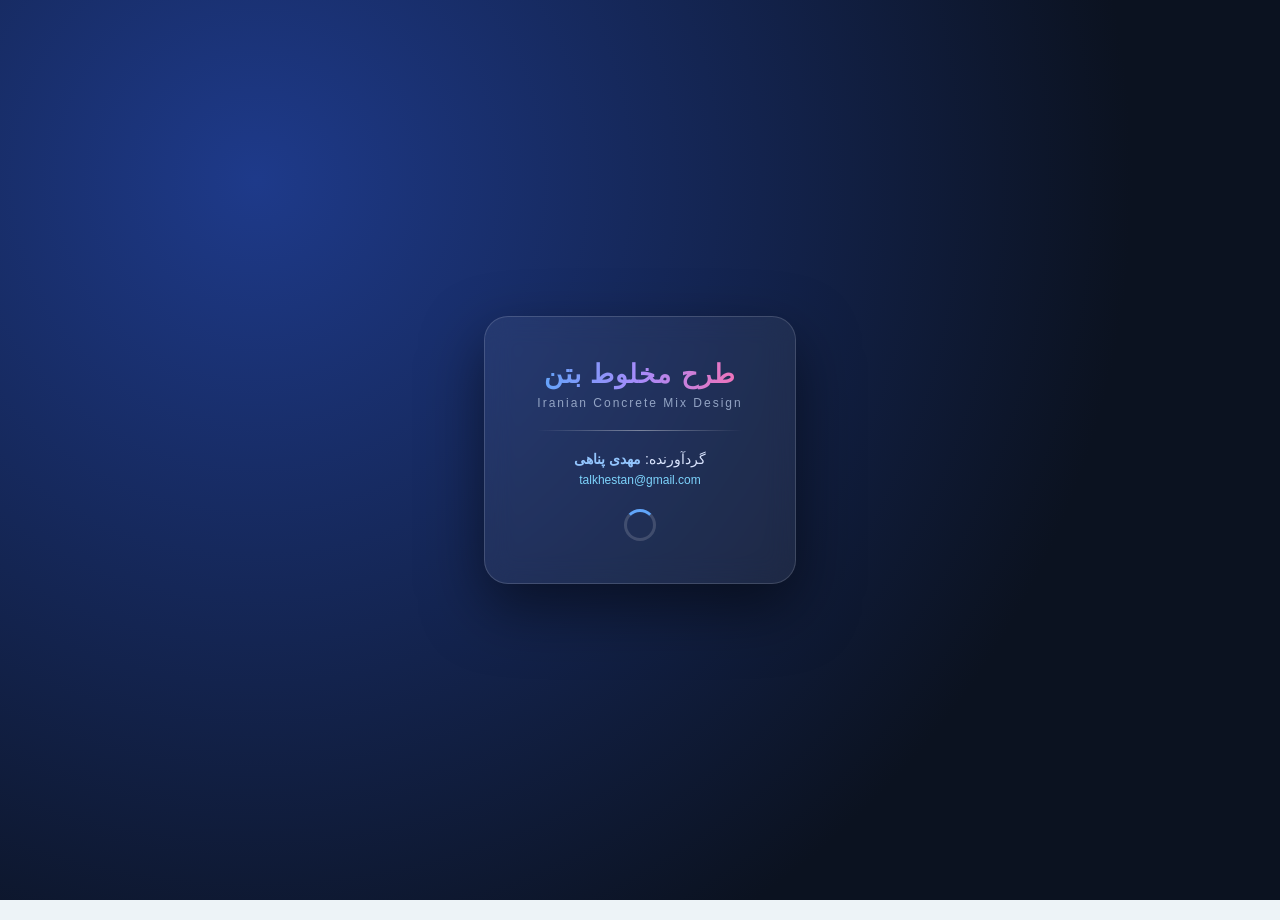
<file: index.html>
<!doctype html>
<html lang="fa" dir="rtl">
<head>
  <meta charset="utf-8">
  <meta name="viewport" content="width=device-width, initial-scale=1.0, maximum-scale=5.0, user-scalable=yes">
  <meta name="theme-color" content="#123e59">
  <link rel="manifest" href="manifest.webmanifest">
  <link rel="stylesheet" href="style.css">
  <title>طرح ملی مخلوط بتن</title>
</head>
<body>
  <header>
    <h1>طرح ملی مخلوط بتن</h1>
  </header>

  <main>
    <nav id="tabs"></nav>
    <section id="screen"></section>
    
    <div class="actions">
      <button id="prev" type="button">گام قبل</button>
      <button id="next" type="button">گام بعد</button>
    </div>

    <!-- فوتر برنامه (مشخصات در یک خط و به رنگ خاکستری) -->
    <footer style="text-align: center; padding: 15px 10px; margin-top: 20px; font-size: 12px; color: #475569; line-height: 1.5; border-top: 1px solid #e2e8f0;">
      <span style="direction: ltr; unicode-bidi: embed; display: inline-block;">talkhestan@gmail.com</span> 
      <span style="margin: 0 5px; color: #94a3b8;">|</span> 
      گردآورنده: مهدی پناهی تلخستانی
    </footer>
    
  </main>

  <!-- فراخوانی اسکریپت اصلی برنامه -->
  <script src="app.js"></script>
</body>
</html>
</file>
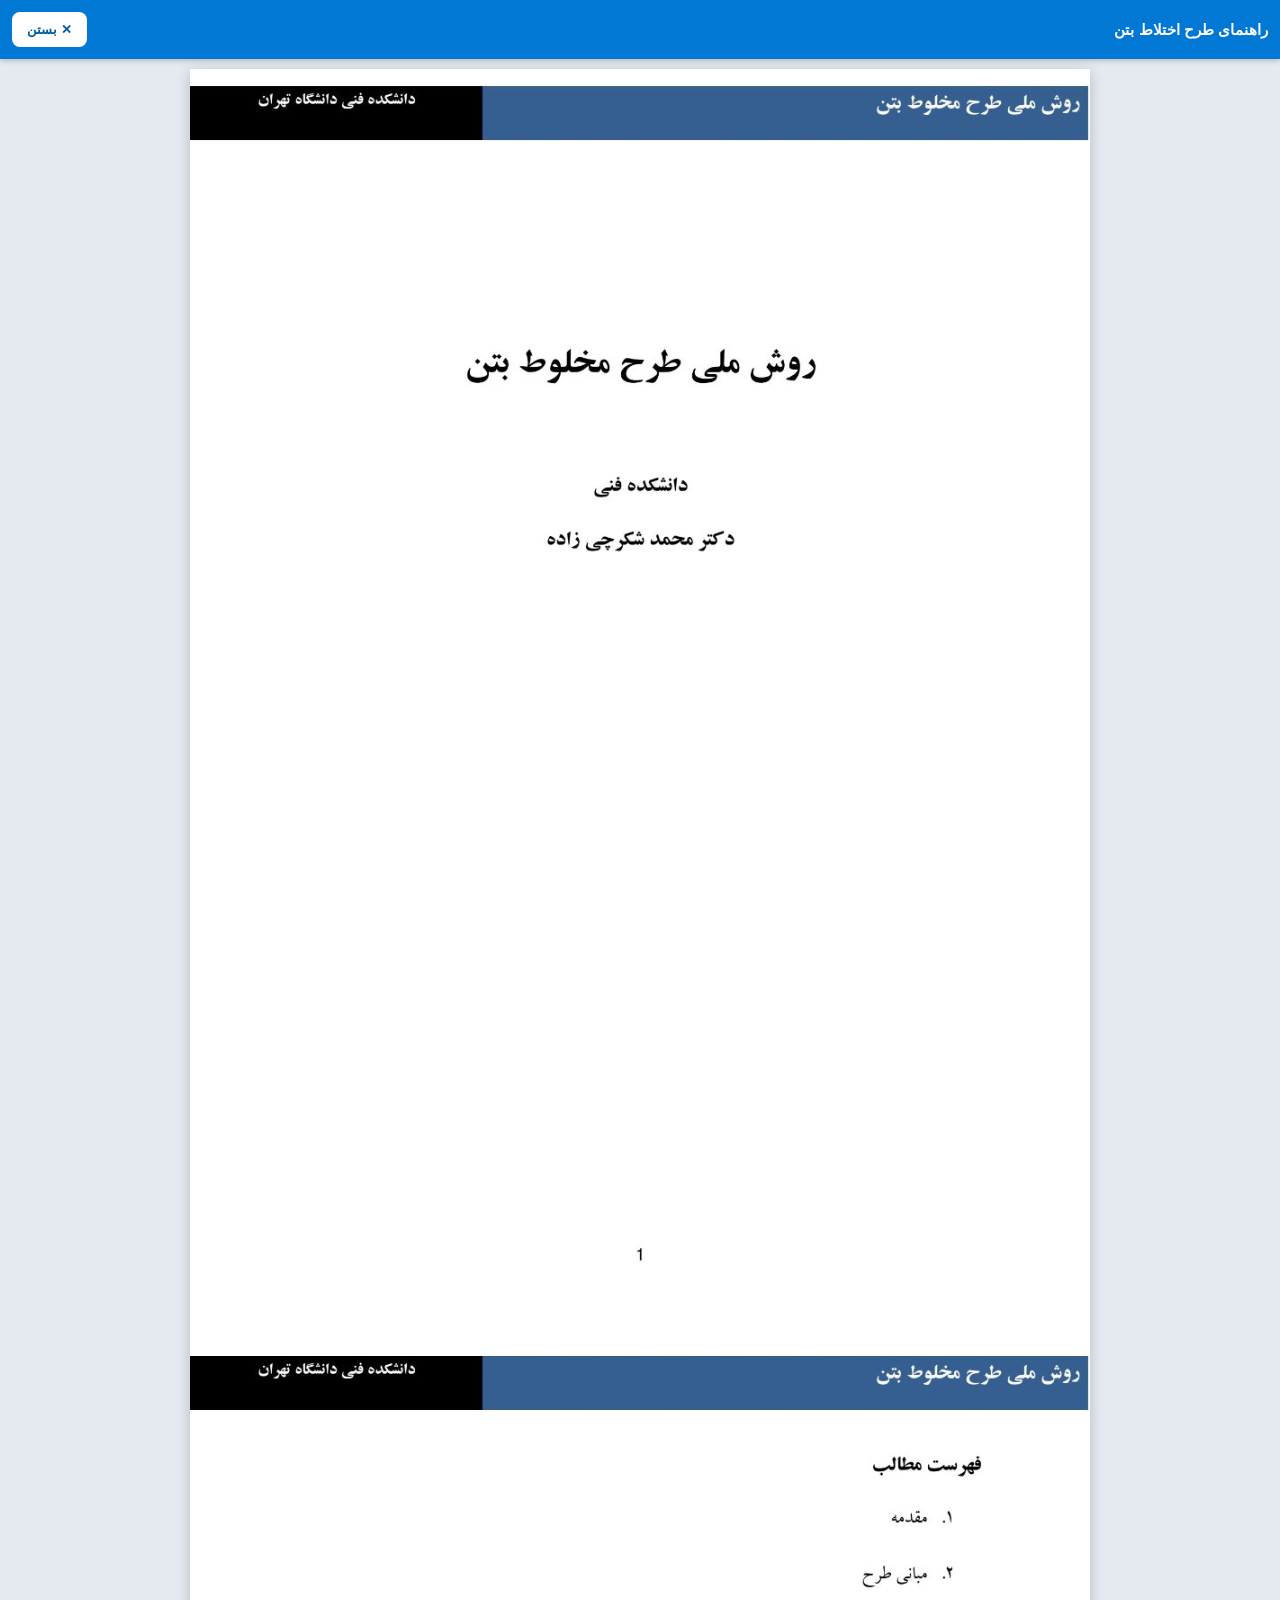
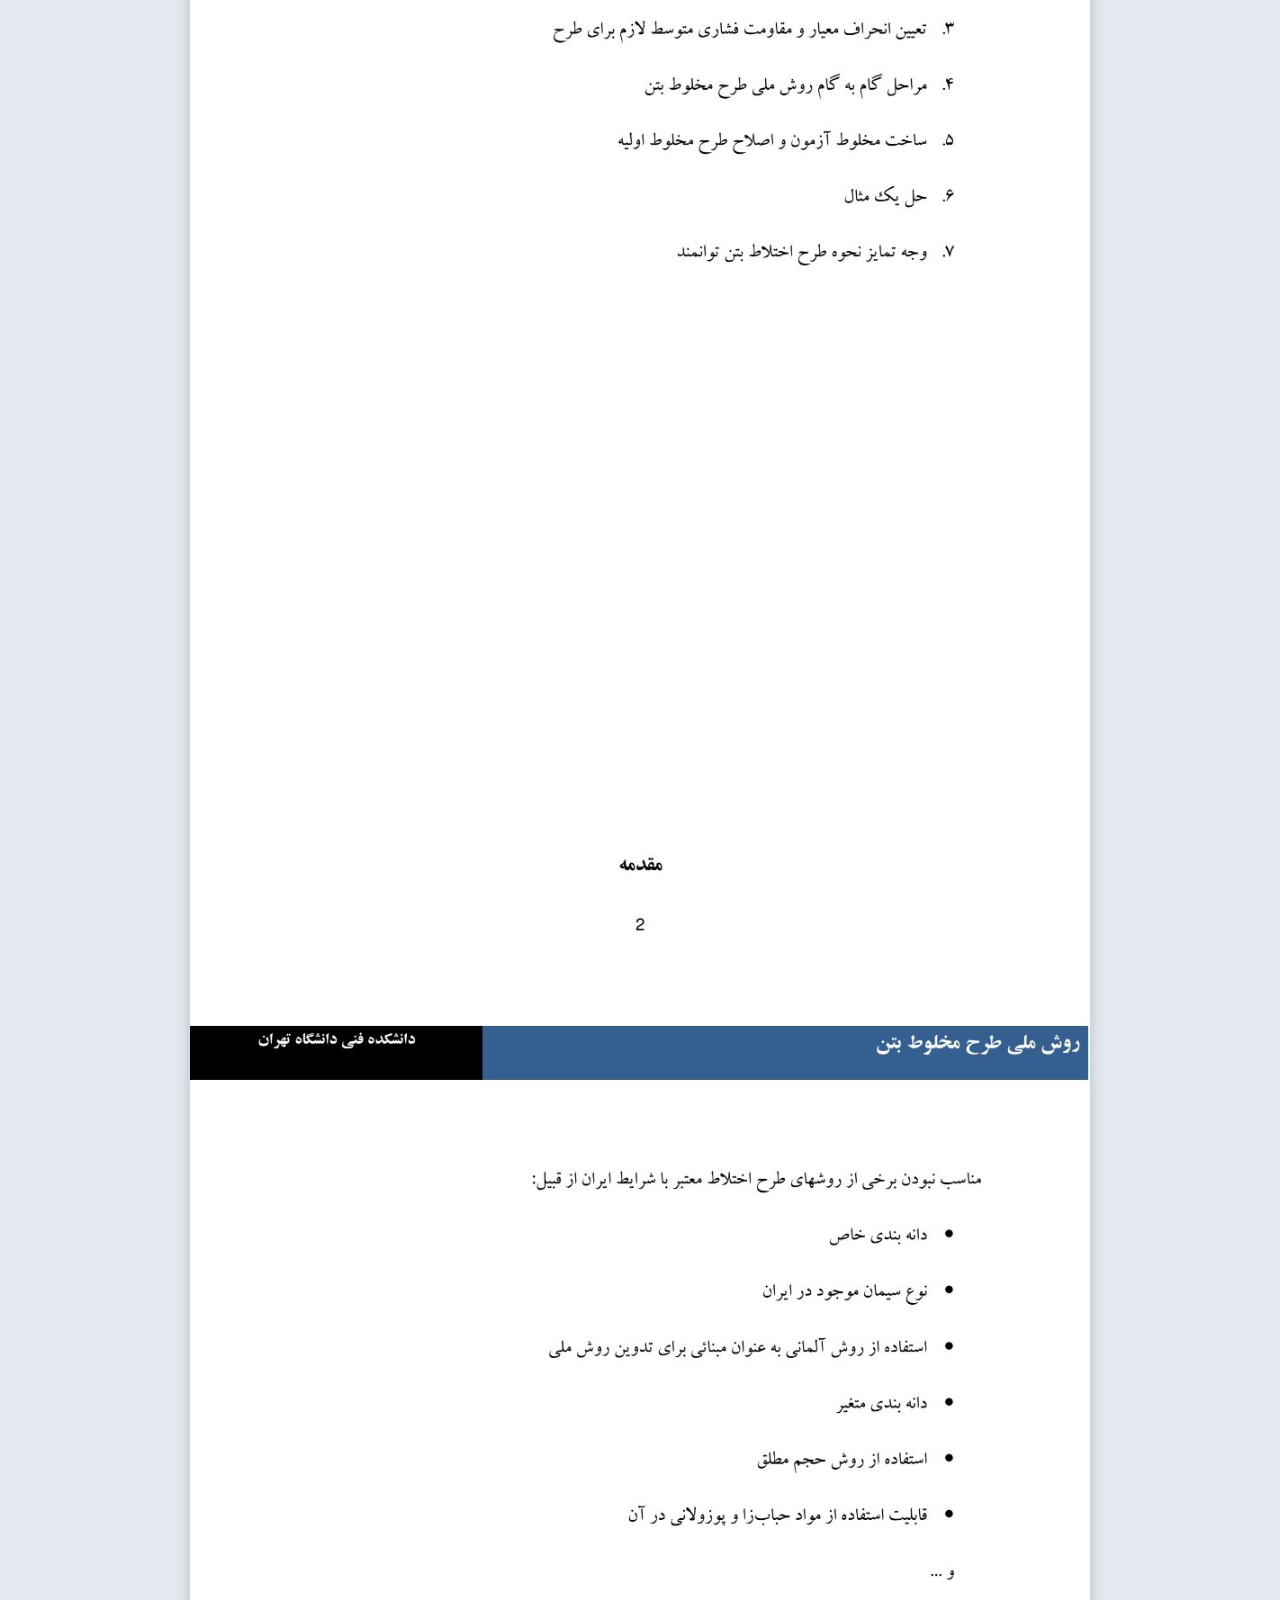
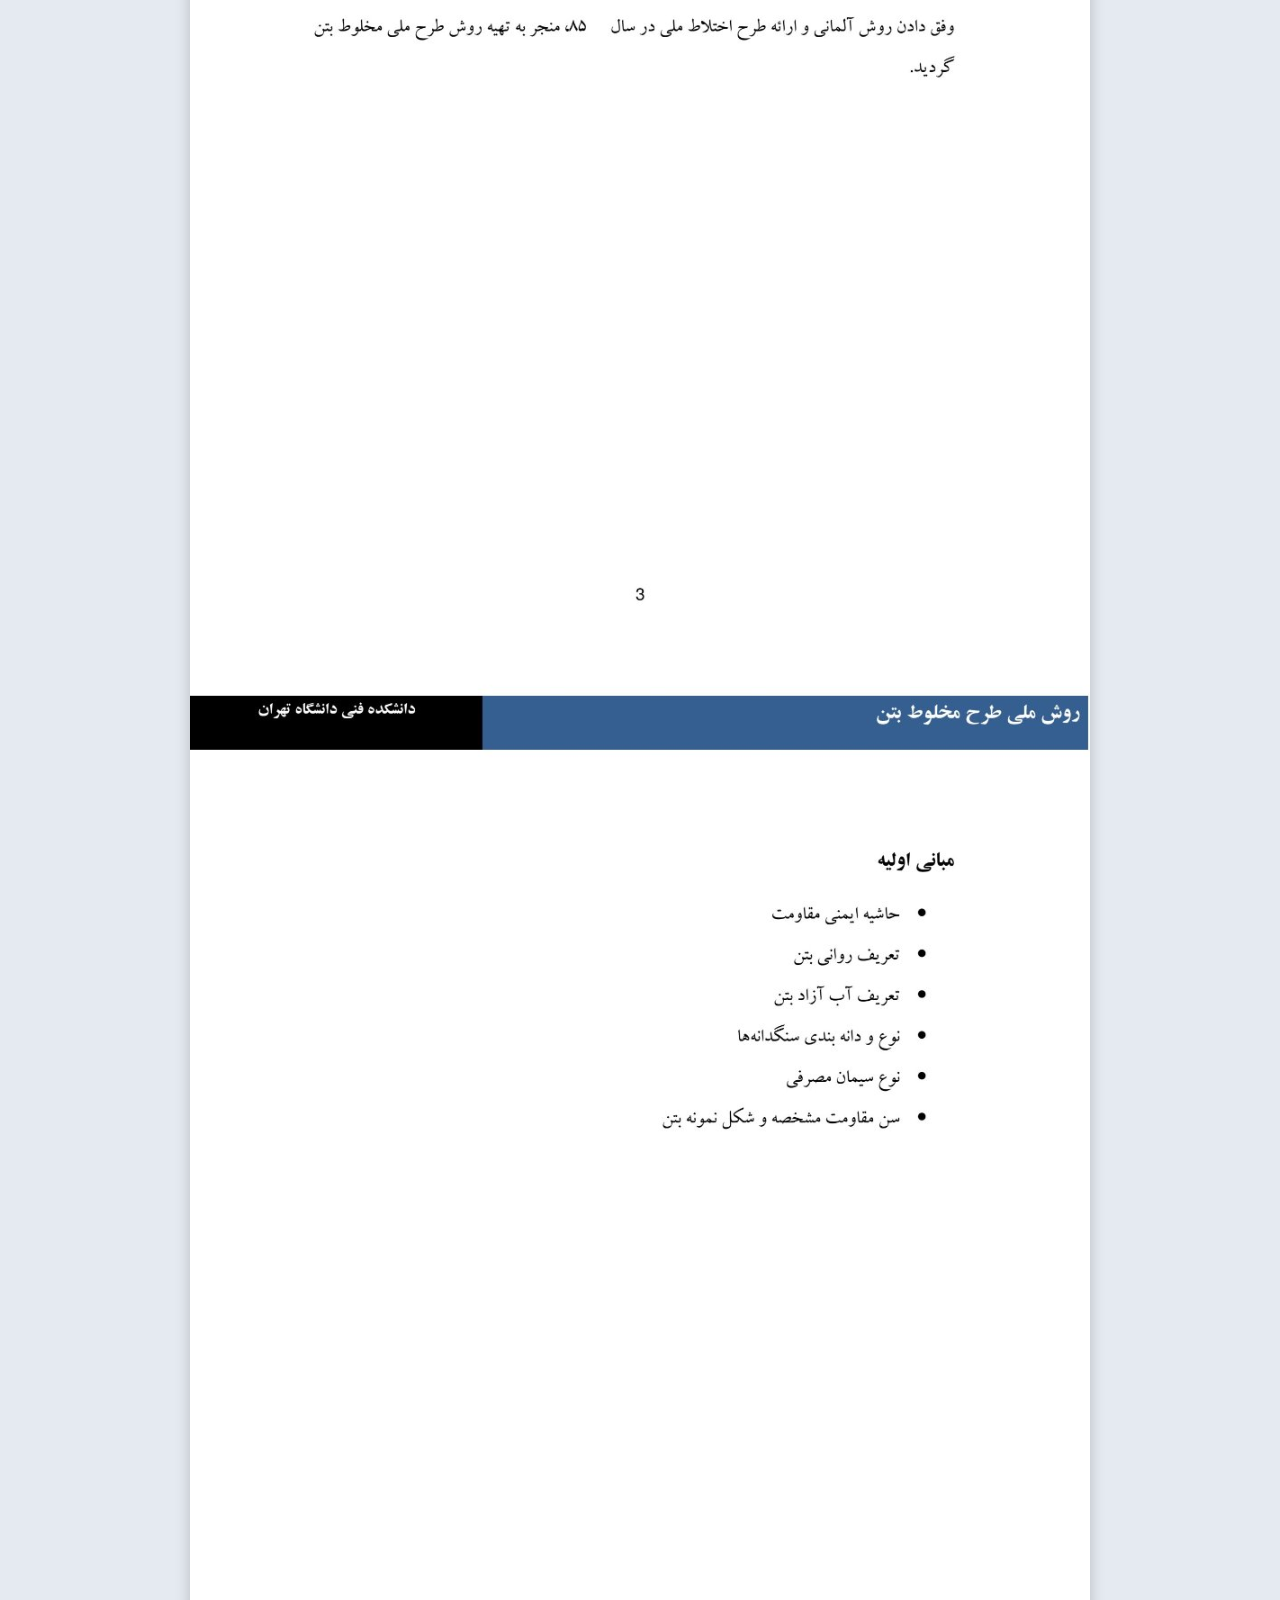
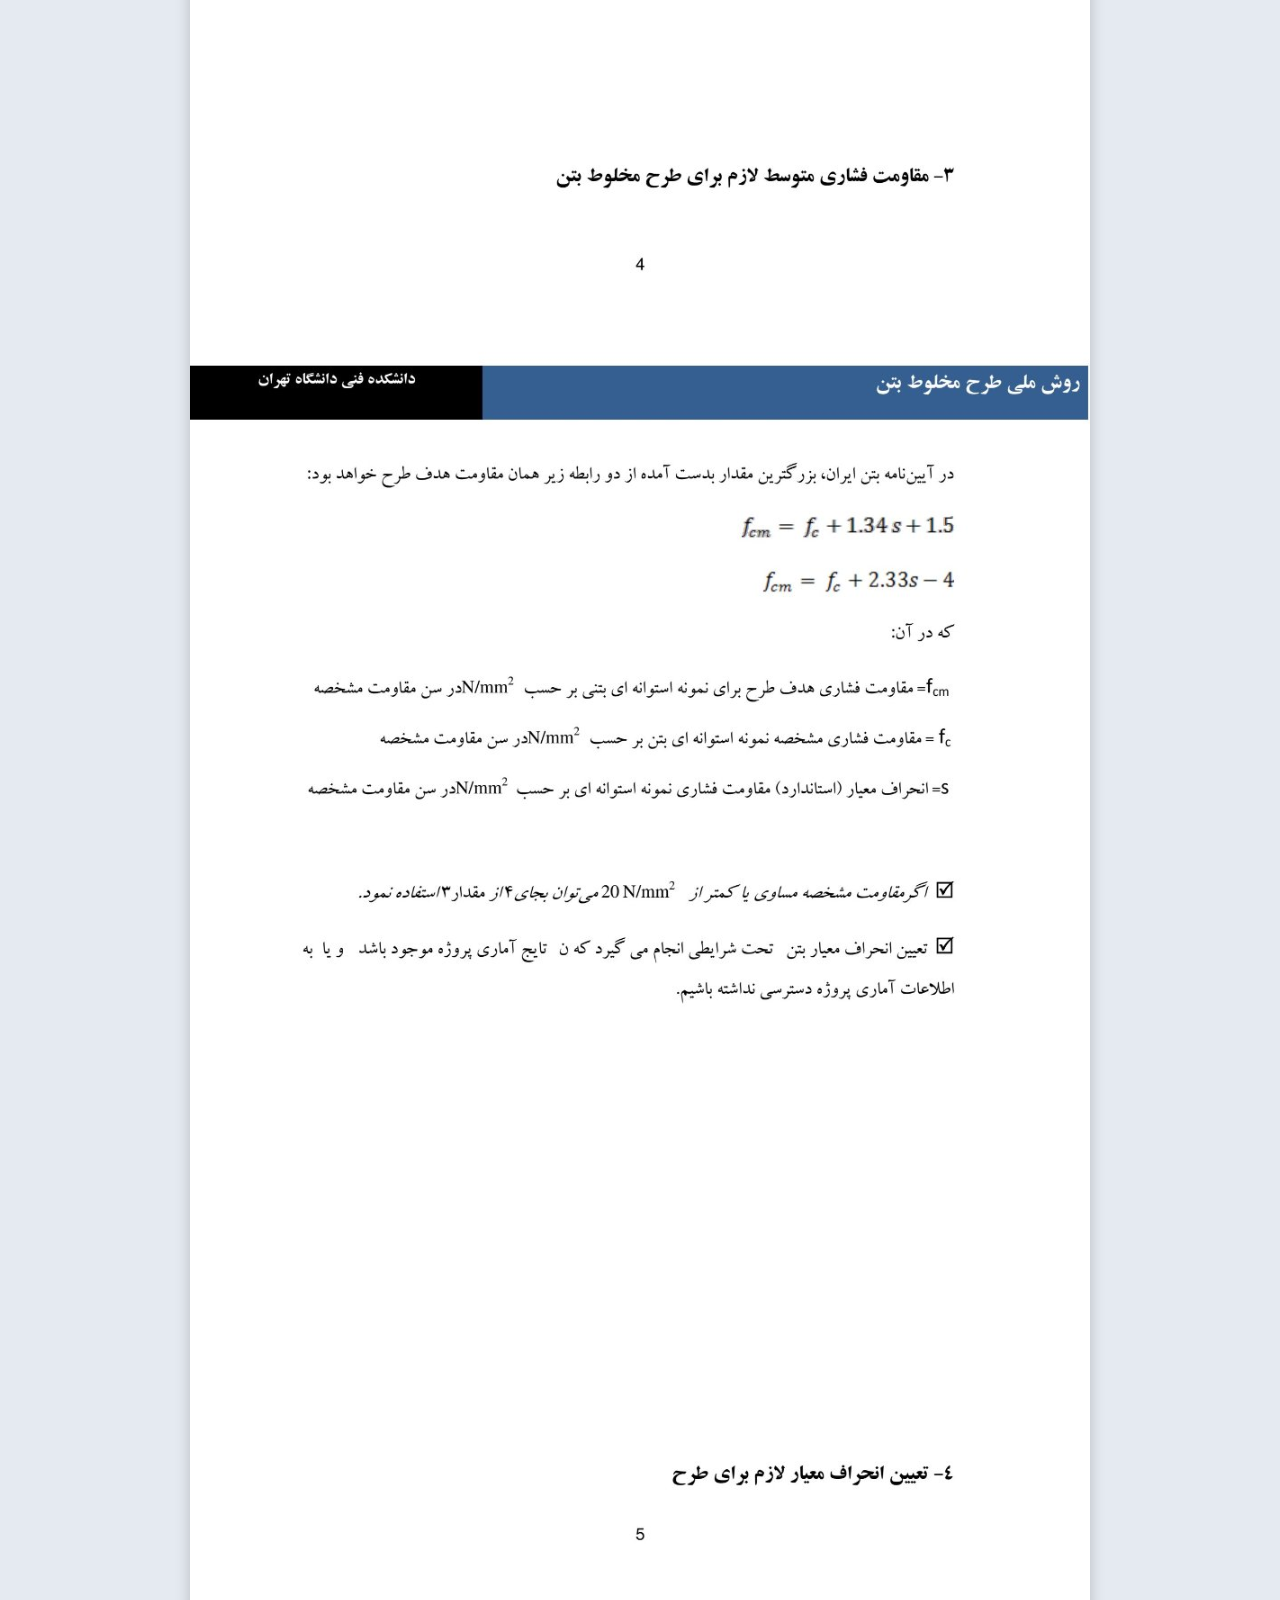
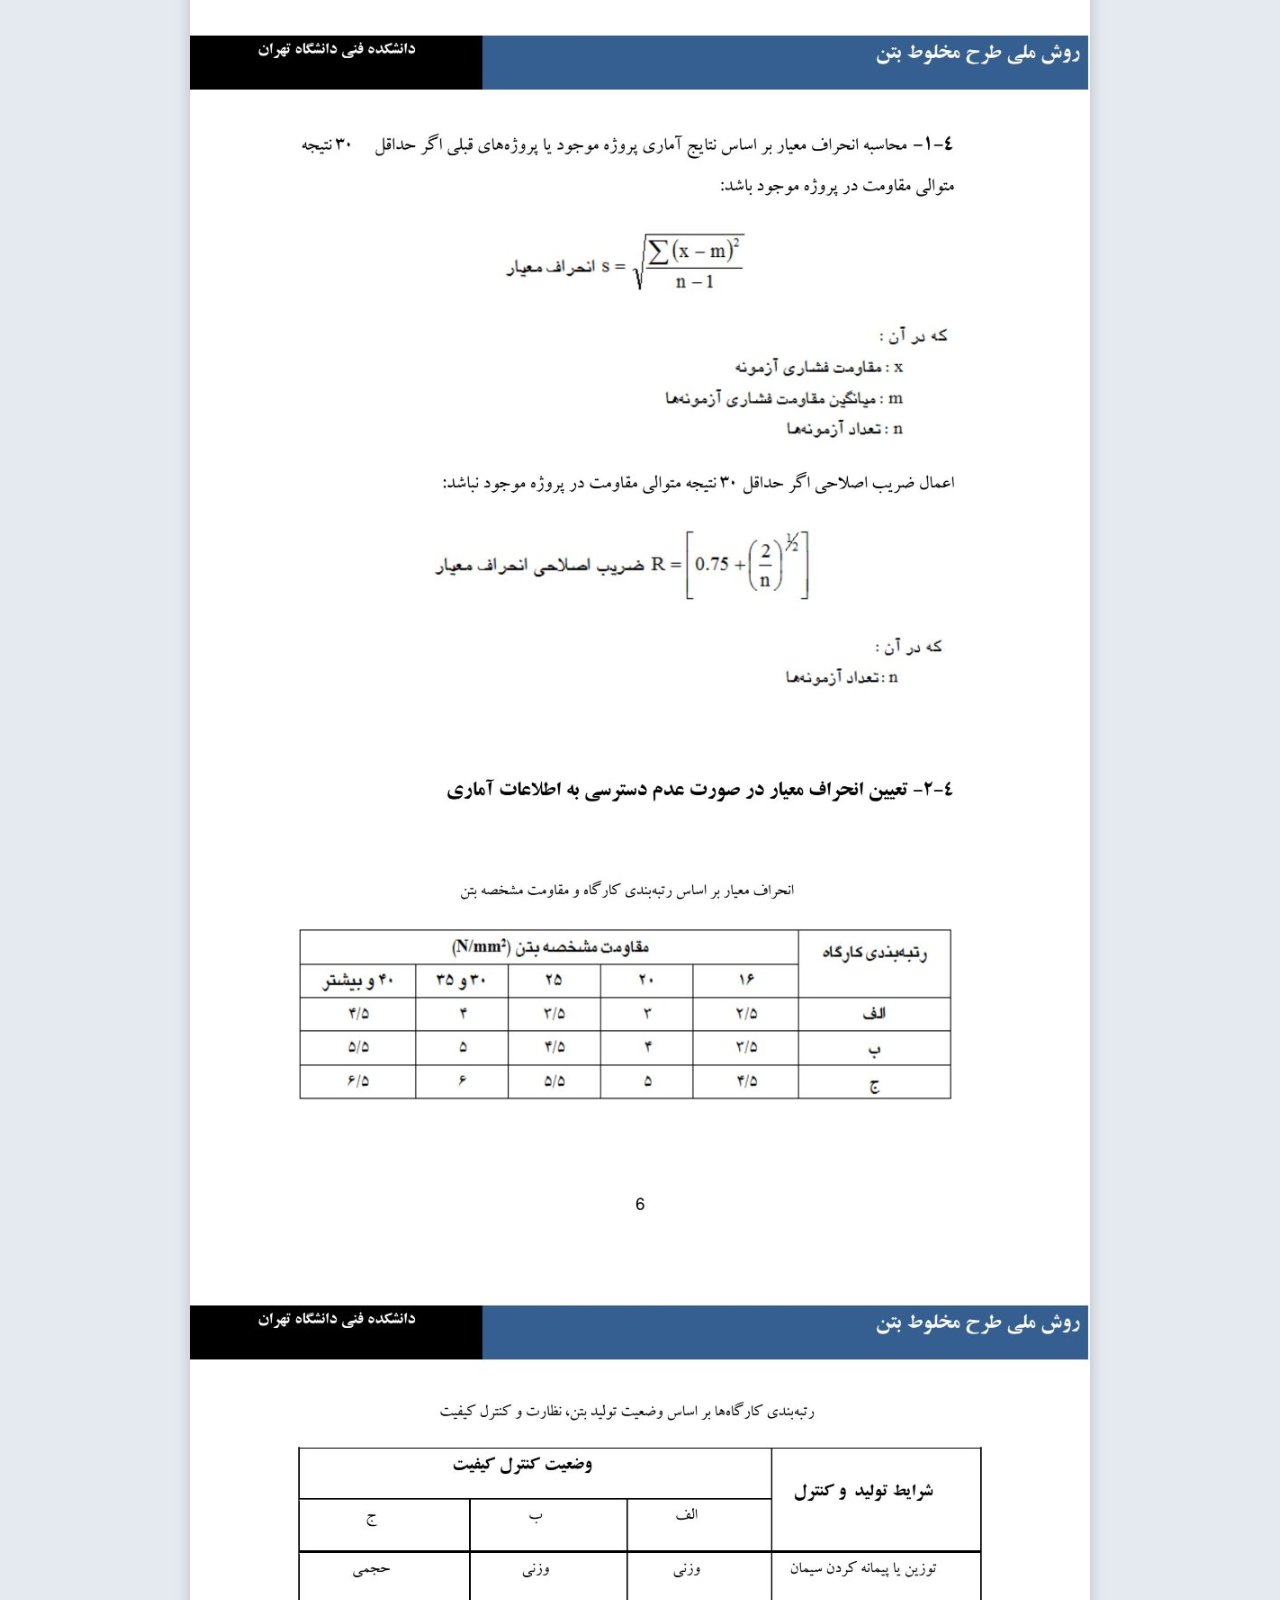
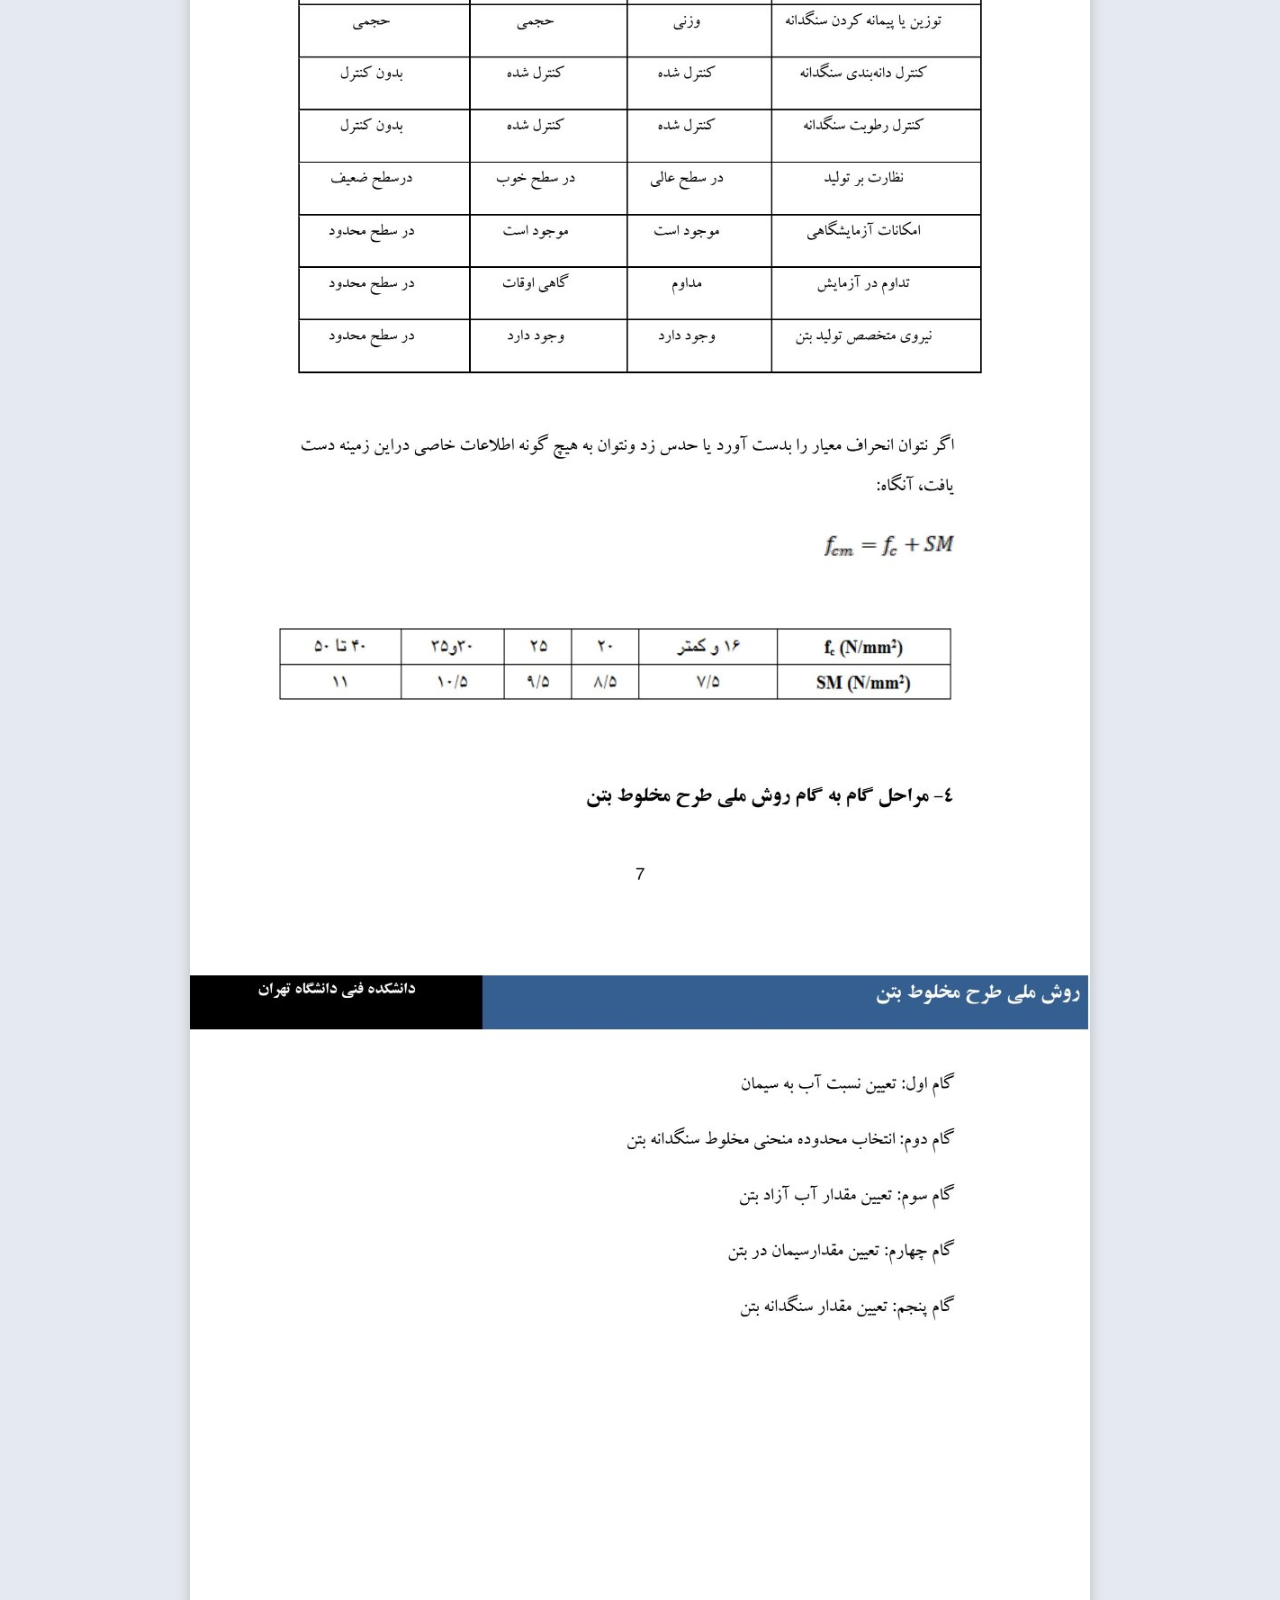
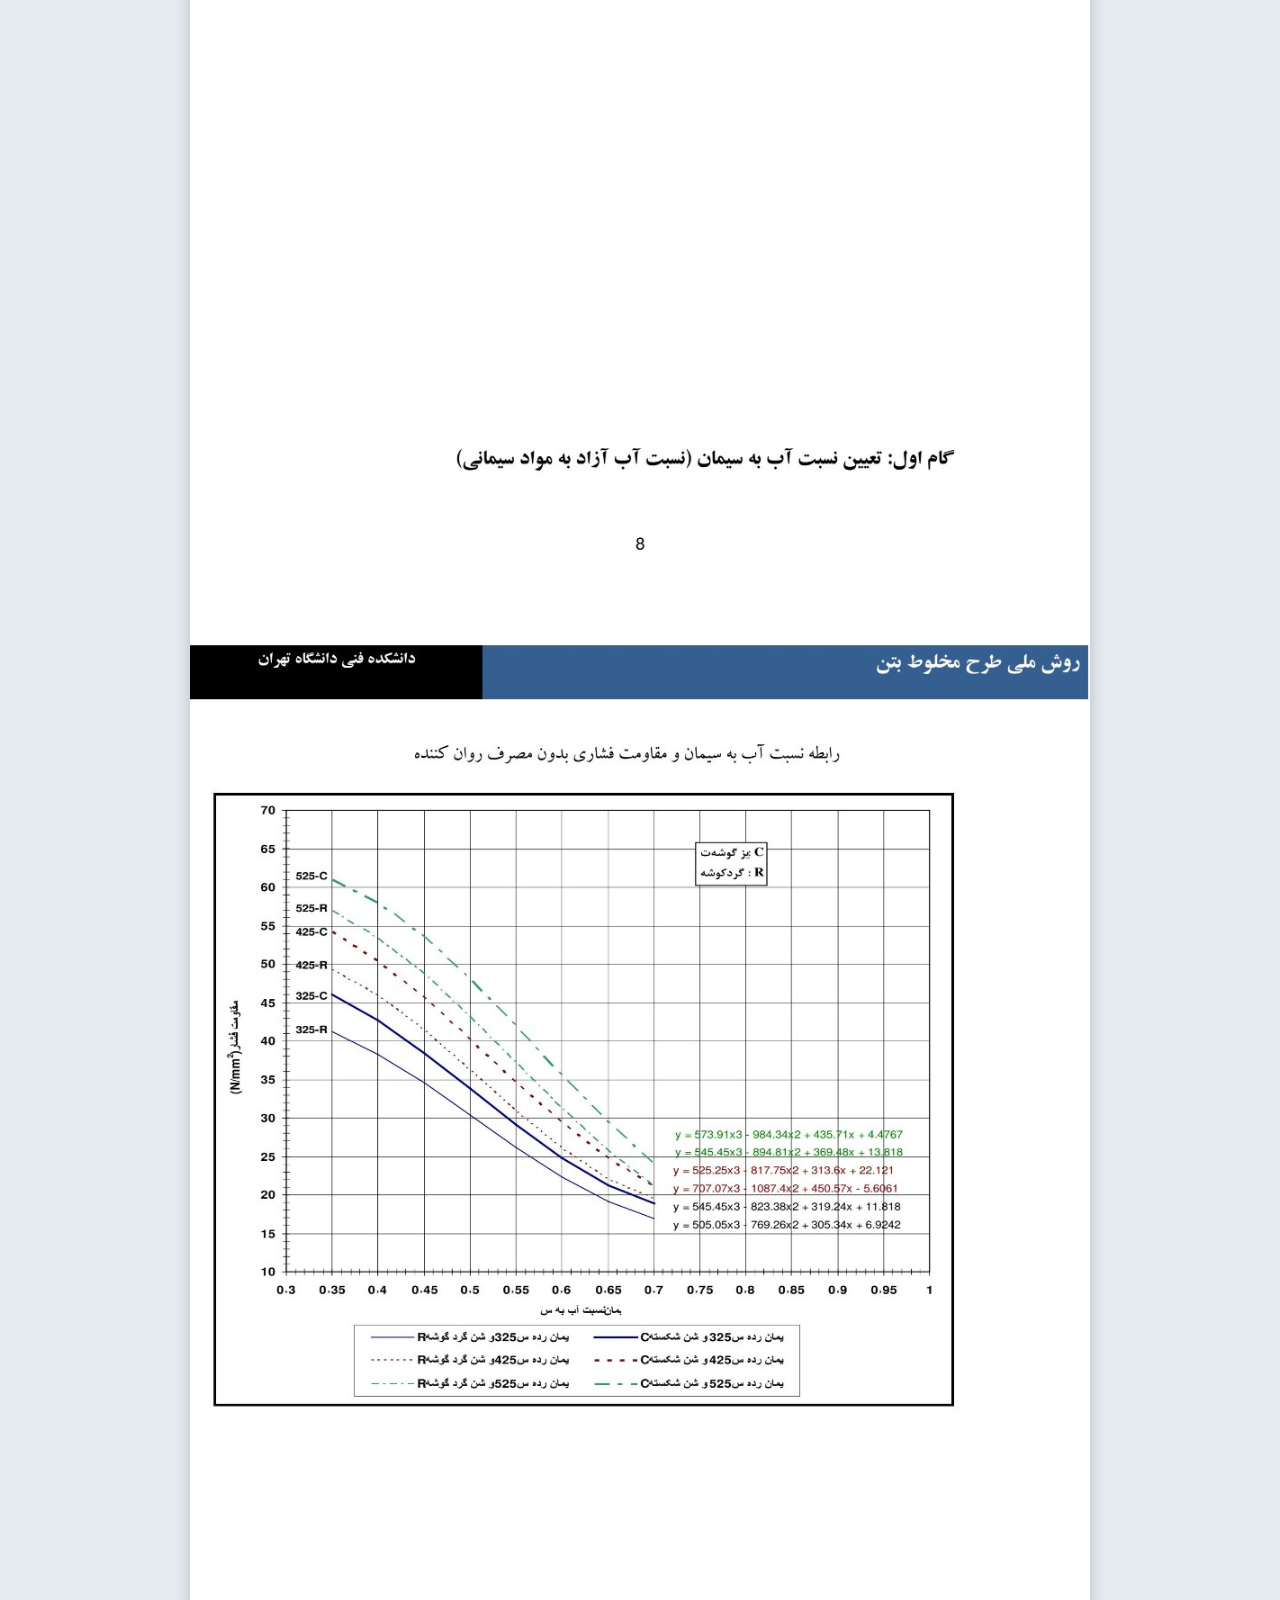
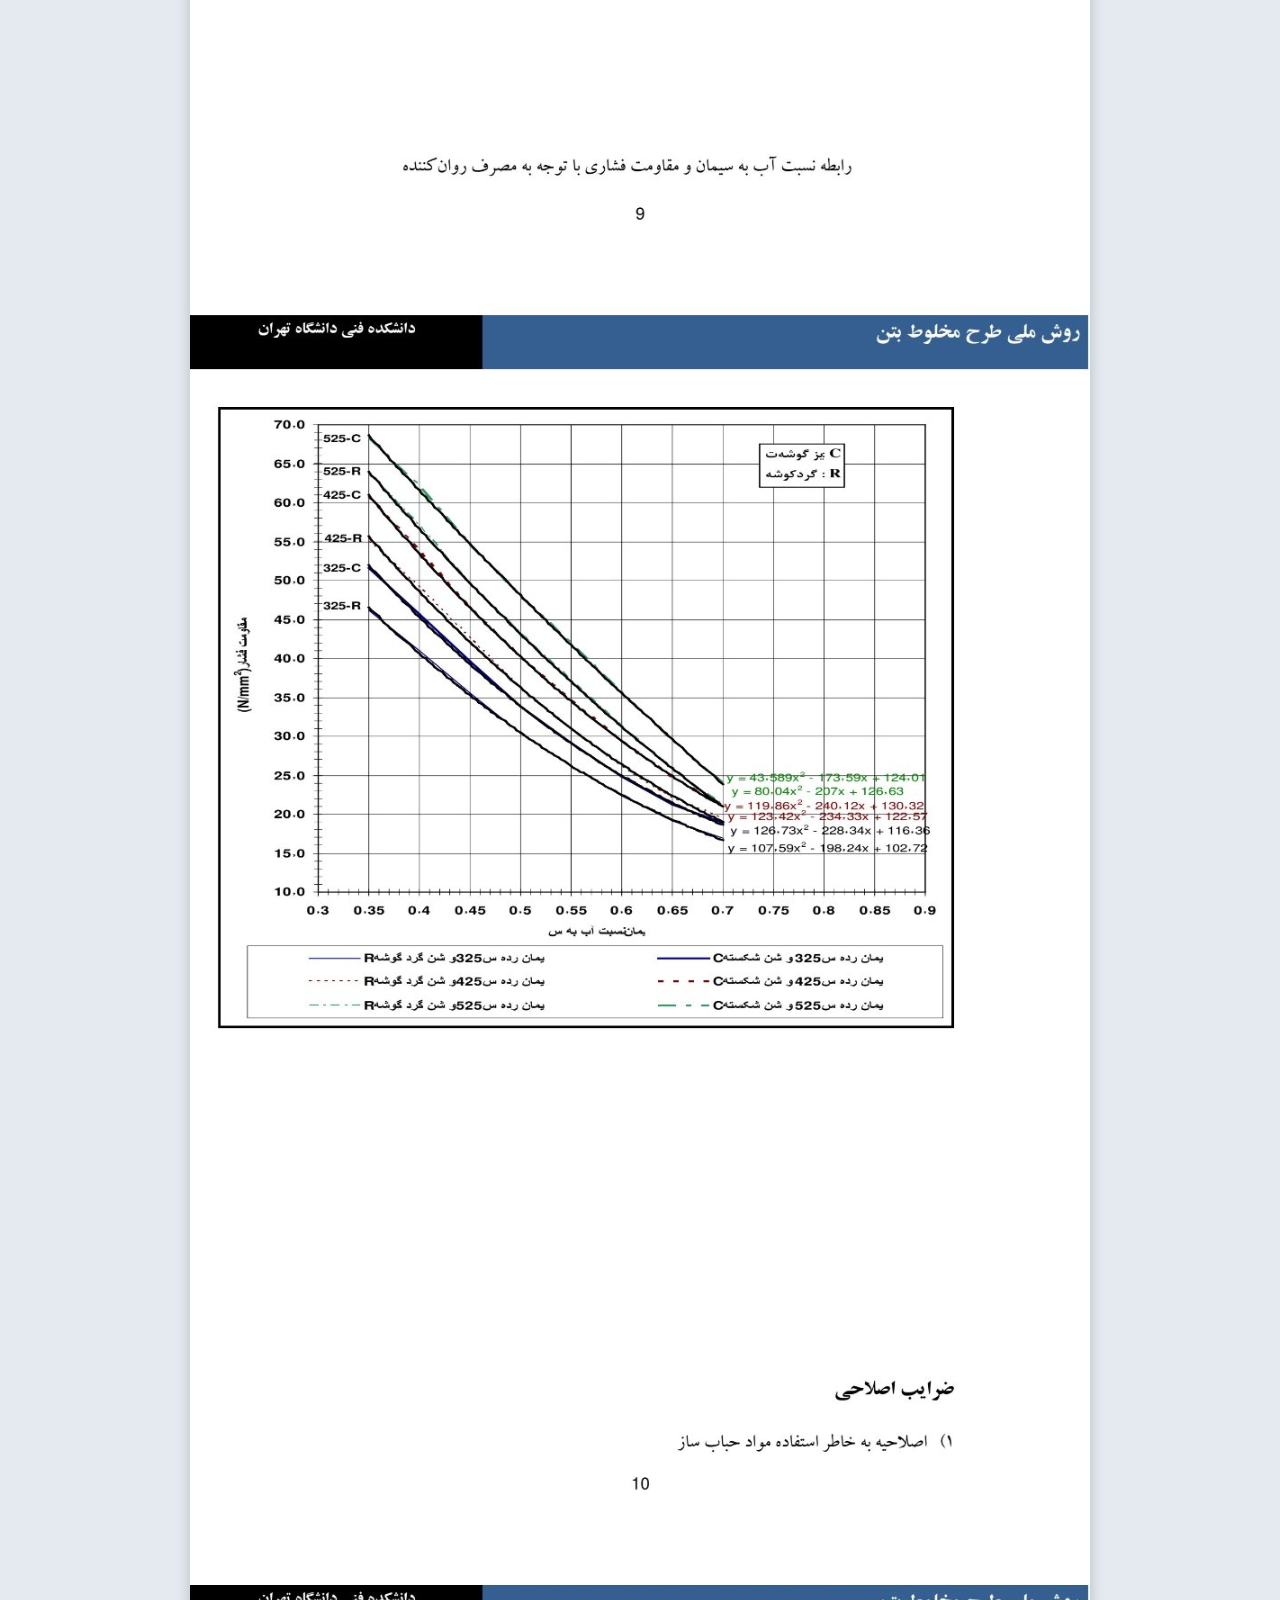
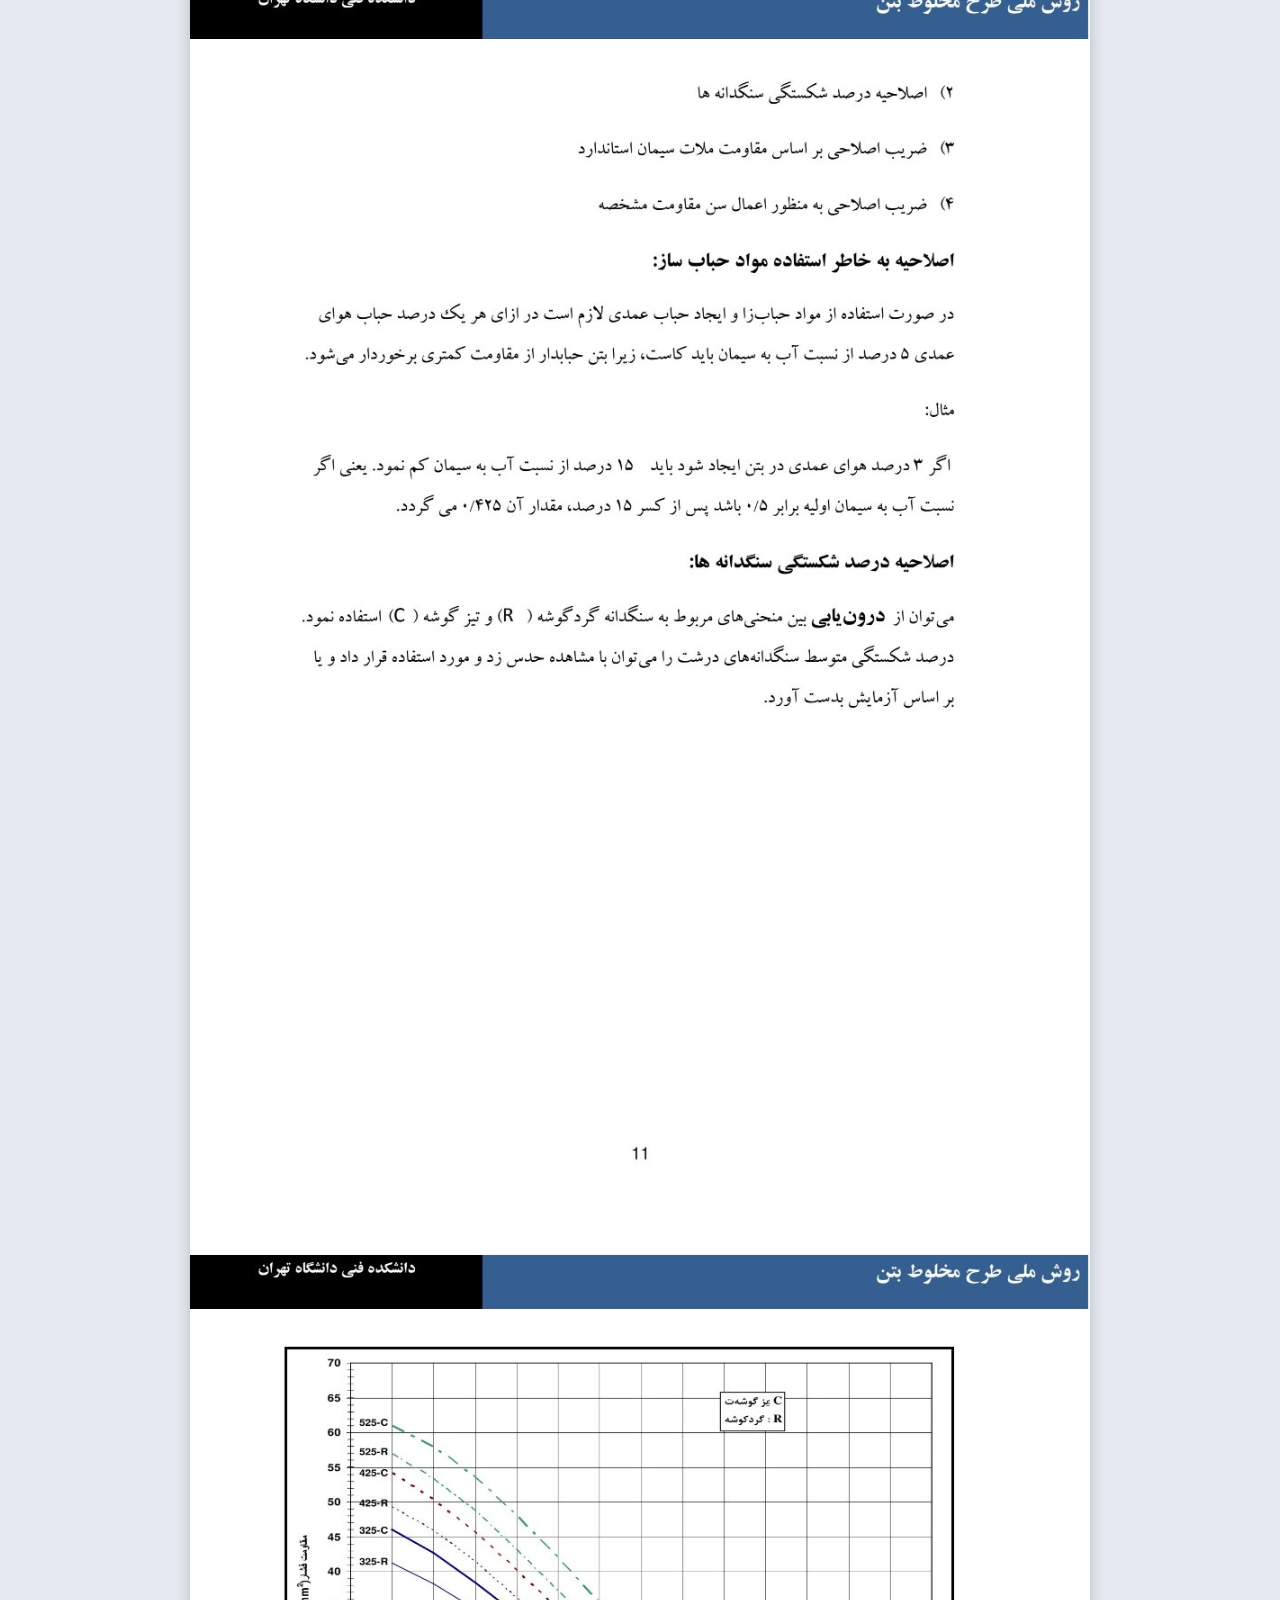
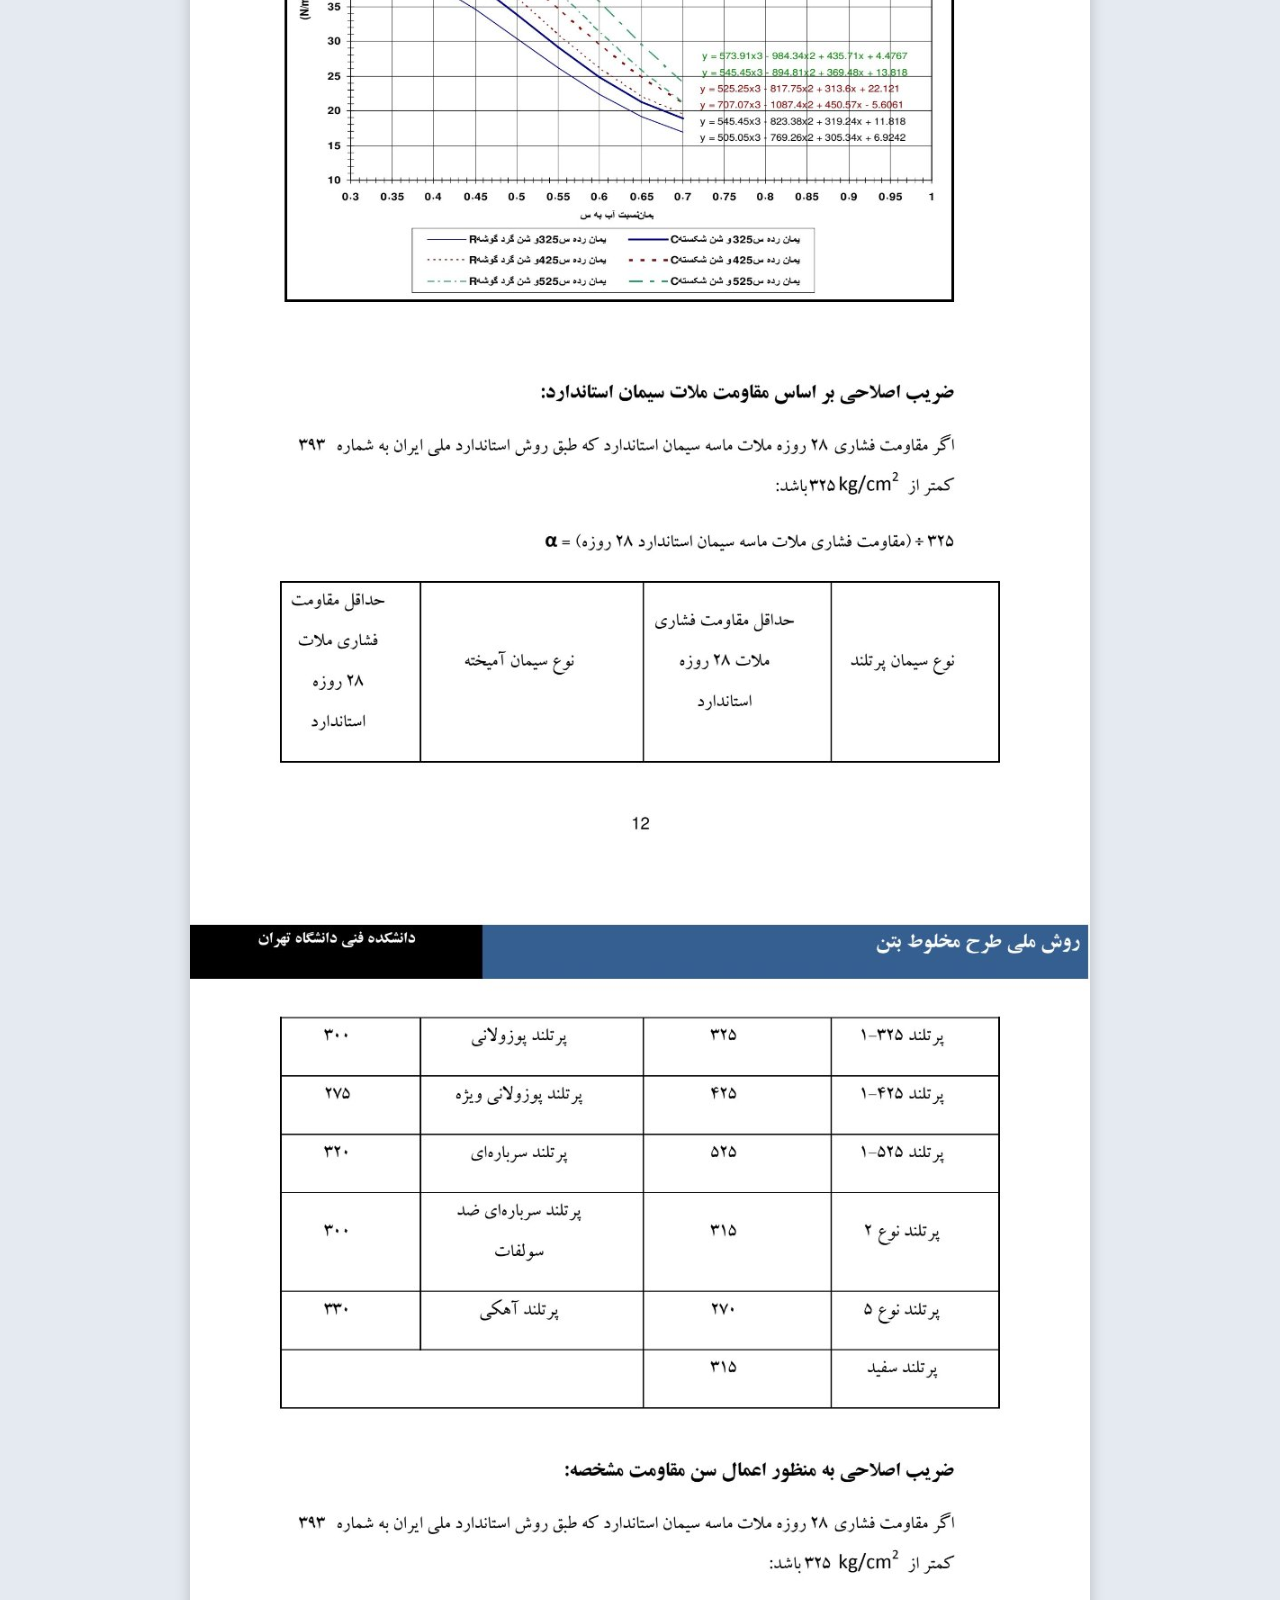
<file: guide-viewer.html>
<!DOCTYPE html>
<html lang="fa" dir="rtl">
<head>
<meta charset="UTF-8">
<meta name="viewport" content="width=device-width,initial-scale=1,maximum-scale=5">
<title>راهنمای طرح اختلاط بتن</title>
<style>
  * { box-sizing: border-box; }
  body { margin: 0; background: #e5eaf1; font-family: Tahoma, Arial, sans-serif; direction: rtl; }
  header { position: sticky; top: 0; z-index: 10; background: #0078d4; color: white; padding: 12px; display: flex; align-items: center; justify-content: space-between; box-shadow: 0 2px 5px #0003; }
  header strong { font-size: 15px; }
  button { border: 0; border-radius: 8px; padding: 10px 15px; background: white; color: #005a9e; font-weight: bold; cursor: pointer; font-family: inherit; }
  #viewer { padding: 10px; text-align: center; overflow: auto; }
  .guide-img { width: 100%; max-width: 900px; display: block; margin: 0 auto; background: white; box-shadow: 0 3px 15px #0003; }
</style>
</head>
<body>
<header>
  <strong>راهنمای طرح اختلاط بتن</strong>
  <button id="close">✕ بستن</button>
</header>
<div id="viewer">
  <!-- نام فایل عکس شما اینجا قرار می‌گیرد -->
  <img src="./guide.jpg" class="guide-img" alt="راهنمای برنامه" onerror="this.style.display='none'; document.getElementById('err').style.display='block';">
  <div id="err" style="display:none; color:red; padding:20px; font-weight:bold;">عکس راهنما پیدا نشد. لطفاً مطمئن شوید فایل guide.jpg در ریشه برنامه قرار دارد.</div>
</div>
<script>
document.getElementById('close').onclick = () => {
  if (window.parent !== window && typeof window.parent.closeGuideViewer === 'function') {
    window.parent.closeGuideViewer();
  } else {
    window.history.back();
  }
};
</script>
</body>
</html>
</file>
<file: style.css>
:root {
  font-family: Tahoma, Arial, sans-serif;
  color: #17364a;
  background: #edf3f7;
}

* {
  box-sizing: border-box;
}

body {
  margin: 0;
}

header {
  background: #123e59;
  color: #fff;
  padding: 13px 10px;
  text-align: center;
}

h1 {
  margin: 0;
  font-size: 20px;
}

main {
  max-width: 960px;
  margin: auto;
  padding: 8px;
}

.notice {
  background: #fff3d9;
  border-right: 4px solid #d78c19;
  padding: 9px 11px;
  line-height: 1.8;
  border-radius: 8px;
  margin-bottom: 9px;
  font-size: 12px;
}

nav {
  display: flex;
  overflow-x: auto;
  gap: 6px;
  padding-bottom: 7px;
  scrollbar-width: thin;
}

button {
  border: 0;
  border-radius: 8px;
  padding: 10px 12px;
  background: #14658b;
  color: white;
  cursor: pointer;
  font-family: inherit;
  font-size: 13px;
}

button:disabled {
  opacity: 0.45;
  cursor: default;
}

nav button {
  white-space: nowrap;
  background: #d7e5ed;
  color: #18455b;
  padding: 9px 11px;
  font-size: 12px;
}

nav button.active {
  background: #14658b;
  color: white;
}

.panel {
  background: white;
  border-radius: 11px;
  padding: 13px;
  box-shadow: 0 2px 10px #17364a12;
}

h2 {
  font-size: 17px;
  margin: 0 0 12px;
}

h3 {
  font-size: 14px;
  margin: 14px 0 8px;
}

.grid {
  display: grid;
  grid-template-columns: repeat(2, minmax(0, 1fr));
  gap: 9px;
  margin-bottom: 9px;
}

.field {
  display: flex;
  flex-direction: column;
  gap: 5px;
  min-width: 0;
  font-size: 12px;
  line-height: 1.6;
}

.field input,
.field select {
  width: 100%;
  min-width: 0;
  padding: 9px 8px;
  border: 1px solid #b9cbd5;
  border-radius: 7px;
  font-family: inherit;
  font-size: 14px;
  background: white;
  color: #17364a;
}

.field input[type="number"] {
  direction: ltr;
  text-align: center;
}

.field input:focus,
.field select:focus,
.table-input:focus {
  outline: 2px solid #8ac6df;
  border-color: #14658b;
}

.hint {
  font-size: 12px;
  line-height: 1.8;
  color: #456477;
  margin: 7px 0 11px;
}

.limit-box {
  border: 1px solid #e0e9ee;
  border-radius: 8px;
  padding: 8px;
  margin: 7px 0;
}

.checkline {
  display: flex;
  align-items: center;
  gap: 8px;
  font-size: 12px;
  line-height: 1.7;
}

.checkline input {
  width: 17px;
  height: 17px;
  flex-shrink: 0;
  accent-color: #14658b;
}

.limit-box .field {
  margin-top: 8px;
}

details {
  border: 1px solid #dce7ed;
  border-radius: 8px;
  padding: 9px;
  margin-top: 10px;
}

summary {
  cursor: pointer;
  font-size: 13px;
  font-weight: bold;
}

.advanced-grid {
  margin-top: 12px;
}

/* جدول دانه‌بندی سنگدانه‌ها */
.table-scroll {
  width: 100%;
  overflow-x: auto;
  margin: 10px 0;
  border: 1px solid #dce7ed;
  border-radius: 8px;
  -webkit-overflow-scrolling: touch;
}

.aggregate-table {
  width: 100%;
  min-width: 430px;
  border-collapse: collapse;
  font-size: 12px;
  margin: 0;
}

.aggregate-table th,
.aggregate-table td {
  border: 1px solid #e0e9ee;
  padding: 6px;
  text-align: center;
  vertical-align: middle;
}

.aggregate-table thead th {
  background: #eaf2f6;
  color: #17364a;
  font-weight: bold;
}

.aggregate-table tbody th {
  background: #f6f9fb;
  text-align: right;
  white-space: nowrap;
  font-weight: normal;
}

.aggregate-table th:first-child {
  min-width: 150px;
}

.aggregate-table td {
  min-width: 88px;
}

.table-input {
  width: 100%;
  min-width: 68px;
  padding: 7px 3px;
  border: 1px solid #b9cbd5;
  border-radius: 5px;
  background: white;
  font-family: inherit;
  font-size: 13px;
  text-align: center;
  direction: ltr;
}

table:not(.aggregate-table) {
  width: 100%;
  border-collapse: collapse;
  font-size: 12px;
  margin: 8px 0;
}

table:not(.aggregate-table) td,
table:not(.aggregate-table) th {
  padding: 8px 6px;
  border-bottom: 1px solid #e0e9ee;
  text-align: right;
  line-height: 1.7;
}

table:not(.aggregate-table) td:last-child {
  text-align: left;
  direction: ltr;
  white-space: nowrap;
}

.actions {
  display: flex;
  justify-content: space-between;
  gap: 10px;
  margin-top: 10px;
}

.actions button {
  min-width: 90px;
}

.bad {
  color: #a12222;
  font-weight: bold;
  line-height: 1.8;
}

.good {
  color: #16663b;
  font-weight: bold;
}

footer {
  text-align: center;
  font-size: 11px;
  padding: 14px 8px;
  color: #5c7482;
}

@media (max-width: 560px) {
  main {
    padding: 7px;
  }

  .grid {
    grid-template-columns: repeat(2, minmax(0, 1fr));
    gap: 8px;
  }

  .panel {
    padding: 10px;
  }

  header {
    padding: 12px 8px;
  }

  h1 {
    font-size: 19px;
  }

  .field {
    font-size: 11px;
  }

  .field input,
  .field select {
    padding: 9px 5px;
    font-size: 13px;
  }

  .notice {
    font-size: 11px;
  }

  .aggregate-table {
    font-size: 11px;
  }

  .aggregate-table th,
  .aggregate-table td {
    padding: 5px 4px;
  }

  .table-input {
    font-size: 12px;
    min-width: 62px;
  }
}

@media print {
  body {
    background: white;
  }

  nav,
  .actions,
  footer,
  .notice {
    display: none !important;
  }

  main {
    max-width: none;
    padding: 0;
  }

  .panel {
    box-shadow: none;
    padding: 0;
  }

  button {
    display: none;
  }

  .table-scroll {
    overflow: visible;
  }
}
</file>
